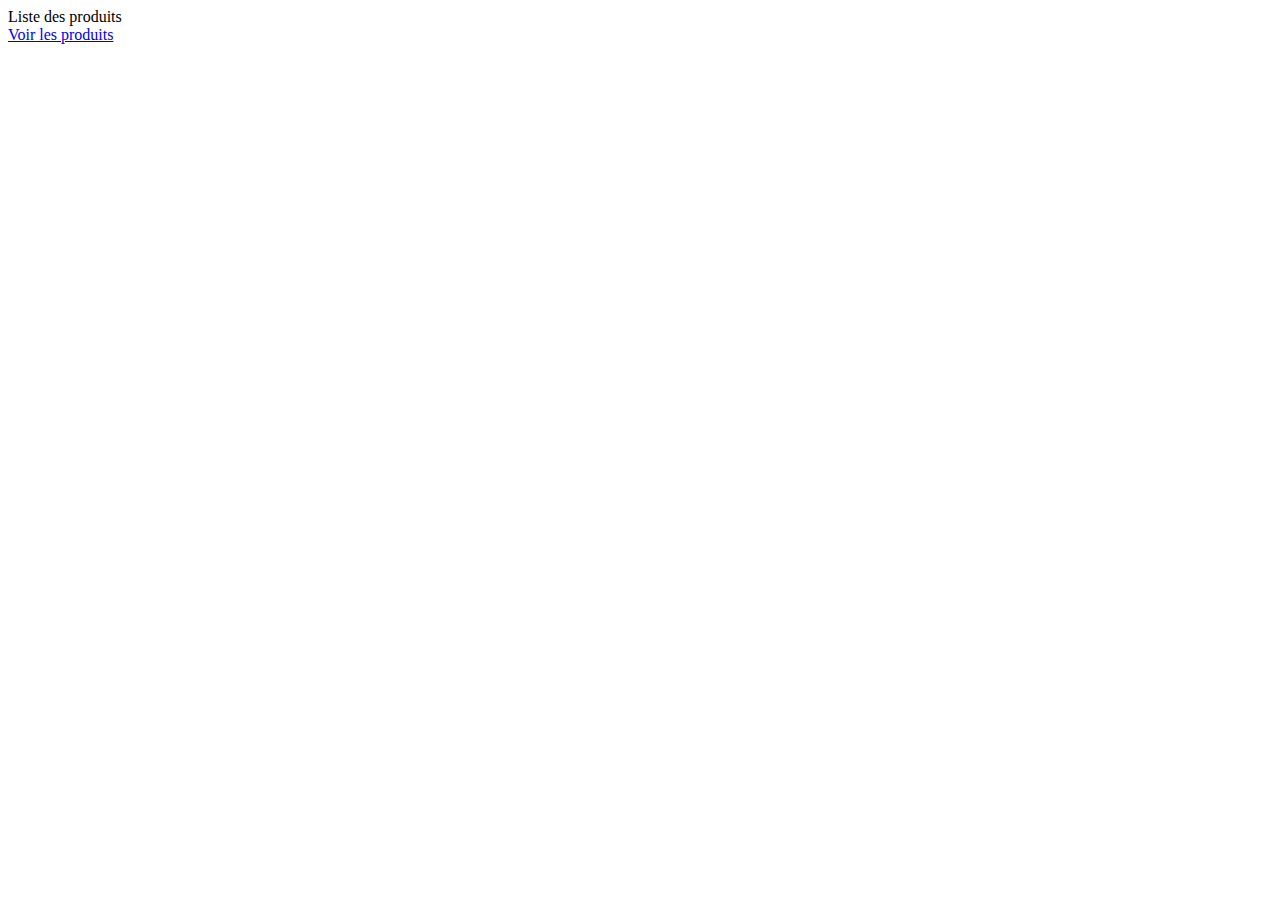
<file: produit/templates/produit/index.html>
<!DOCTYPE html>
<html lang="en">
<head>
    <meta charset="UTF-8">
    <meta name="viewport" content="width=device-width, initial-scale=1.0">
    <title>Document</title>
</head>
<body>
    Liste des produits

    <li><a href="{% url 'predict_price' %}">Voir les produits</a></li>
</body>
</html>
</file>
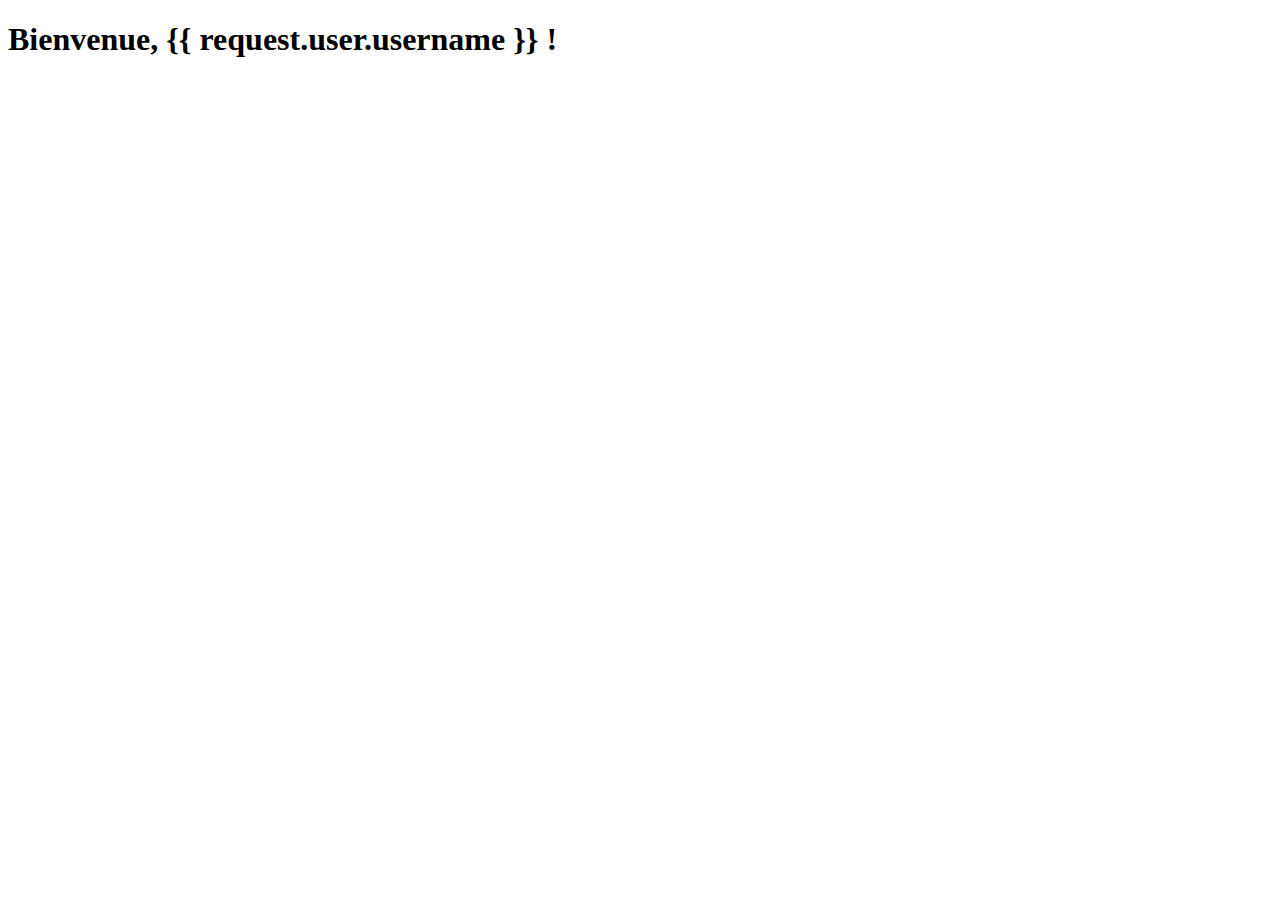
<file: accueil/templates/accueil/HomePageUser.html>
<!-- accueil/templates/accueil/HomePageUser.html -->
<!DOCTYPE html>
<html>
<head>
    <title>Accueil Utilisateur</title>
</head>
<body>
    <h1>Bienvenue, {{ request.user.username }} !</h1>
</body>
</html>
</file>
